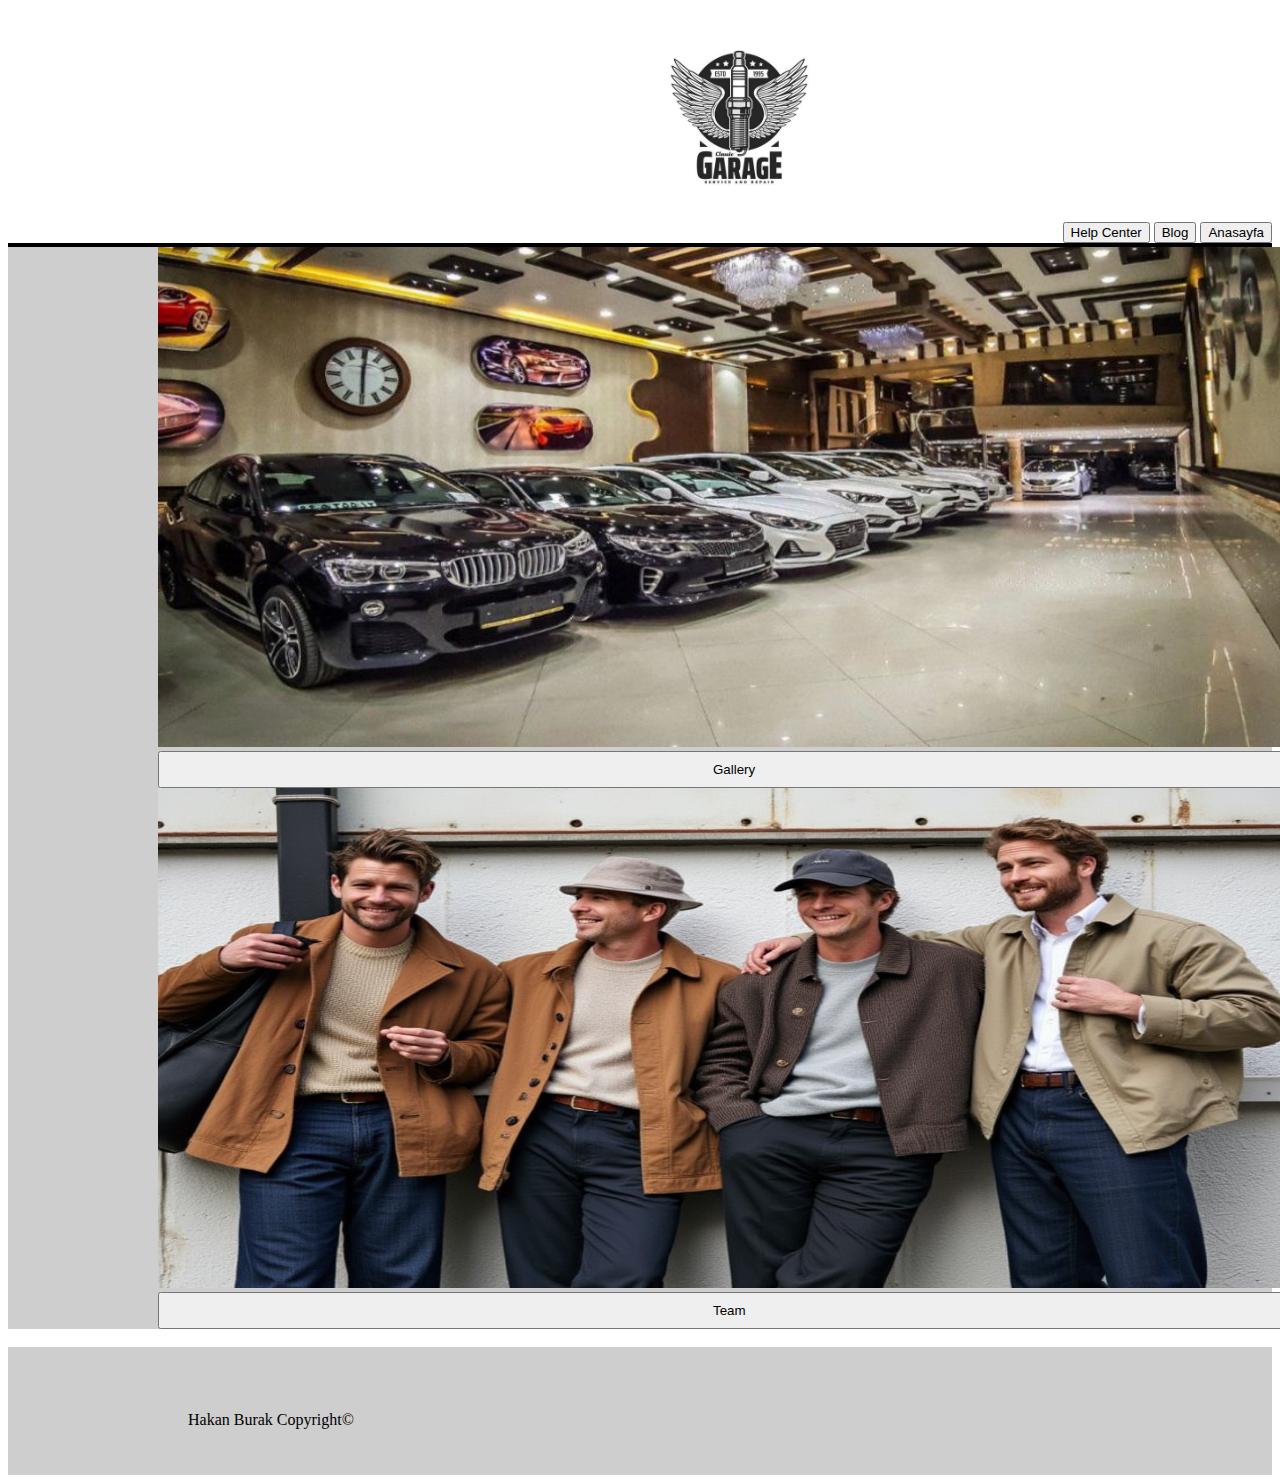
<file: Garage_Hako/index.html>
<!DOCTYPE html>
<html lang="en">
<head>
    <meta charset="UTF-8">
    <meta name="viewport" content="width=device-width, initial-scale=1.0">
    <title>Garage Hako</title>
    <link rel="stylesheet" href="style.css">
</head>
<body>
    <nav>
        <img class="a" src="img/logo1.jpg" width="200" alt="Garage_Hako_Logo">
            <nav>
                
                <a href=""> <button>Help Center</button></a>
                <a href="blog.html"> <button>Blog</button></a>
                <a href="index.html"> <button>Anasayfa</button></a>
            </nav>
    </nav>
    <main>
        <img class="b" src="img/galeri.jpg" height="500" width="1150">
        <a href="gallery.html"><button class="c">Gallery</button></a>
        <img class="b" src="img/team1.png" height="500" width="1150">
        <a href="team.html"><button class="c">Team</button></a>
    </main>
    <br>
    <footer class="footer">
        <br>
        <p style="padding: 0px 0px 0px 150px;">Hakan Burak Copyright&#169;</p>
    </footer>          
</body>
</html>
</file>
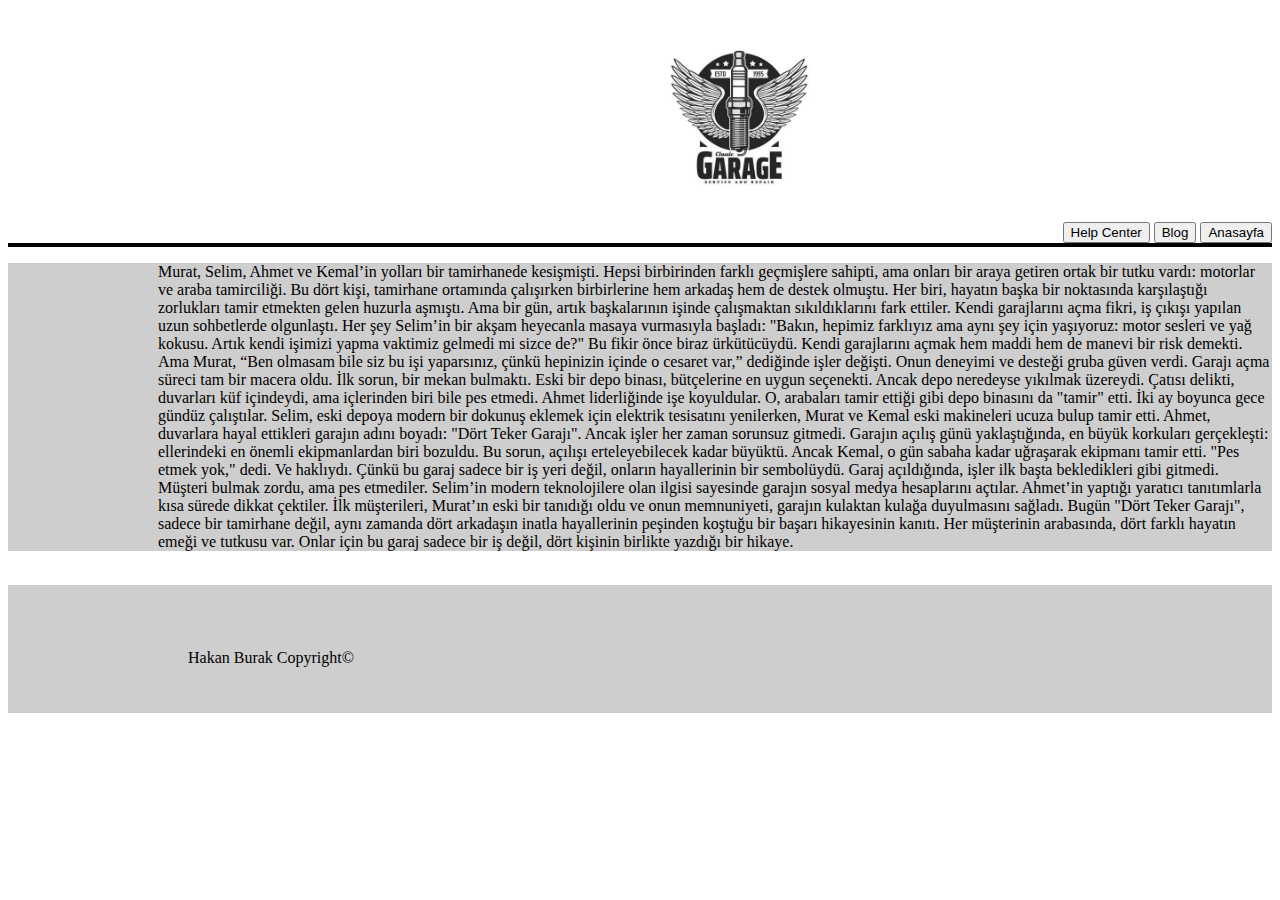
<file: Garage_Hako/blog.html>
<!DOCTYPE html>
<html lang="en">
<head>
    <meta charset="UTF-8">
    <meta name="viewport" content="width=device-width, initial-scale=1.0">
    <title>Garage Hako</title>
    <link rel="stylesheet" href="style.css">
</head>
<body>
    <nav>
        <img class="a" src="img/logo1.jpg" width="200" alt="Garage_Hako_Logo">
            <nav>
                
                <a href=""> <button>Help Center</button></a>
                <a href=""> <button>Blog</button></a>
                <a href="index.html"> <button>Anasayfa</button></a>
            </nav>
    </nav>
    <main>
        <p>Murat, Selim, Ahmet ve Kemal’in yolları bir tamirhanede kesişmişti. Hepsi birbirinden farklı geçmişlere sahipti, ama onları bir araya getiren ortak bir tutku vardı: motorlar ve araba tamirciliği. Bu dört kişi, tamirhane ortamında çalışırken birbirlerine hem arkadaş hem de destek olmuştu. Her biri, hayatın başka bir noktasında karşılaştığı zorlukları tamir etmekten gelen huzurla aşmıştı. Ama bir gün, artık başkalarının işinde çalışmaktan sıkıldıklarını fark ettiler. Kendi garajlarını açma fikri, iş çıkışı yapılan uzun sohbetlerde olgunlaştı.

            Her şey Selim’in bir akşam heyecanla masaya vurmasıyla başladı:
            "Bakın, hepimiz farklıyız ama aynı şey için yaşıyoruz: motor sesleri ve yağ kokusu. Artık kendi işimizi yapma vaktimiz gelmedi mi sizce de?"
            
            Bu fikir önce biraz ürkütücüydü. Kendi garajlarını açmak hem maddi hem de manevi bir risk demekti. Ama Murat, “Ben olmasam bile siz bu işi yaparsınız, çünkü hepinizin içinde o cesaret var,” dediğinde işler değişti. Onun deneyimi ve desteği gruba güven verdi.
            
            Garajı açma süreci tam bir macera oldu. İlk sorun, bir mekan bulmaktı. Eski bir depo binası, bütçelerine en uygun seçenekti. Ancak depo neredeyse yıkılmak üzereydi. Çatısı delikti, duvarları küf içindeydi, ama içlerinden biri bile pes etmedi. Ahmet liderliğinde işe koyuldular. O, arabaları tamir ettiği gibi depo binasını da "tamir" etti. İki ay boyunca gece gündüz çalıştılar. Selim, eski depoya modern bir dokunuş eklemek için elektrik tesisatını yenilerken, Murat ve Kemal eski makineleri ucuza bulup tamir etti. Ahmet, duvarlara hayal ettikleri garajın adını boyadı: "Dört Teker Garajı".
            
            Ancak işler her zaman sorunsuz gitmedi. Garajın açılış günü yaklaştığında, en büyük korkuları gerçekleşti: ellerindeki en önemli ekipmanlardan biri bozuldu. Bu sorun, açılışı erteleyebilecek kadar büyüktü. Ancak Kemal, o gün sabaha kadar uğraşarak ekipmanı tamir etti. "Pes etmek yok," dedi. Ve haklıydı. Çünkü bu garaj sadece bir iş yeri değil, onların hayallerinin bir sembolüydü.
            
            Garaj açıldığında, işler ilk başta bekledikleri gibi gitmedi. Müşteri bulmak zordu, ama pes etmediler. Selim’in modern teknolojilere olan ilgisi sayesinde garajın sosyal medya hesaplarını açtılar. Ahmet’in yaptığı yaratıcı tanıtımlarla kısa sürede dikkat çektiler. İlk müşterileri, Murat’ın eski bir tanıdığı oldu ve onun memnuniyeti, garajın kulaktan kulağa duyulmasını sağladı.
            
            Bugün "Dört Teker Garajı", sadece bir tamirhane değil, aynı zamanda dört arkadaşın inatla hayallerinin peşinden koştuğu bir başarı hikayesinin kanıtı. Her müşterinin arabasında, dört farklı hayatın emeği ve tutkusu var. Onlar için bu garaj sadece bir iş değil, dört kişinin birlikte yazdığı bir hikaye.</p>
    </main>
    <br>
    <footer class="footer">
        <br>
        <p style="padding: 0px 0px 0px 150px;">Hakan Burak Copyright&#169;</p>
    </footer>          
</body>
</html>
</file>
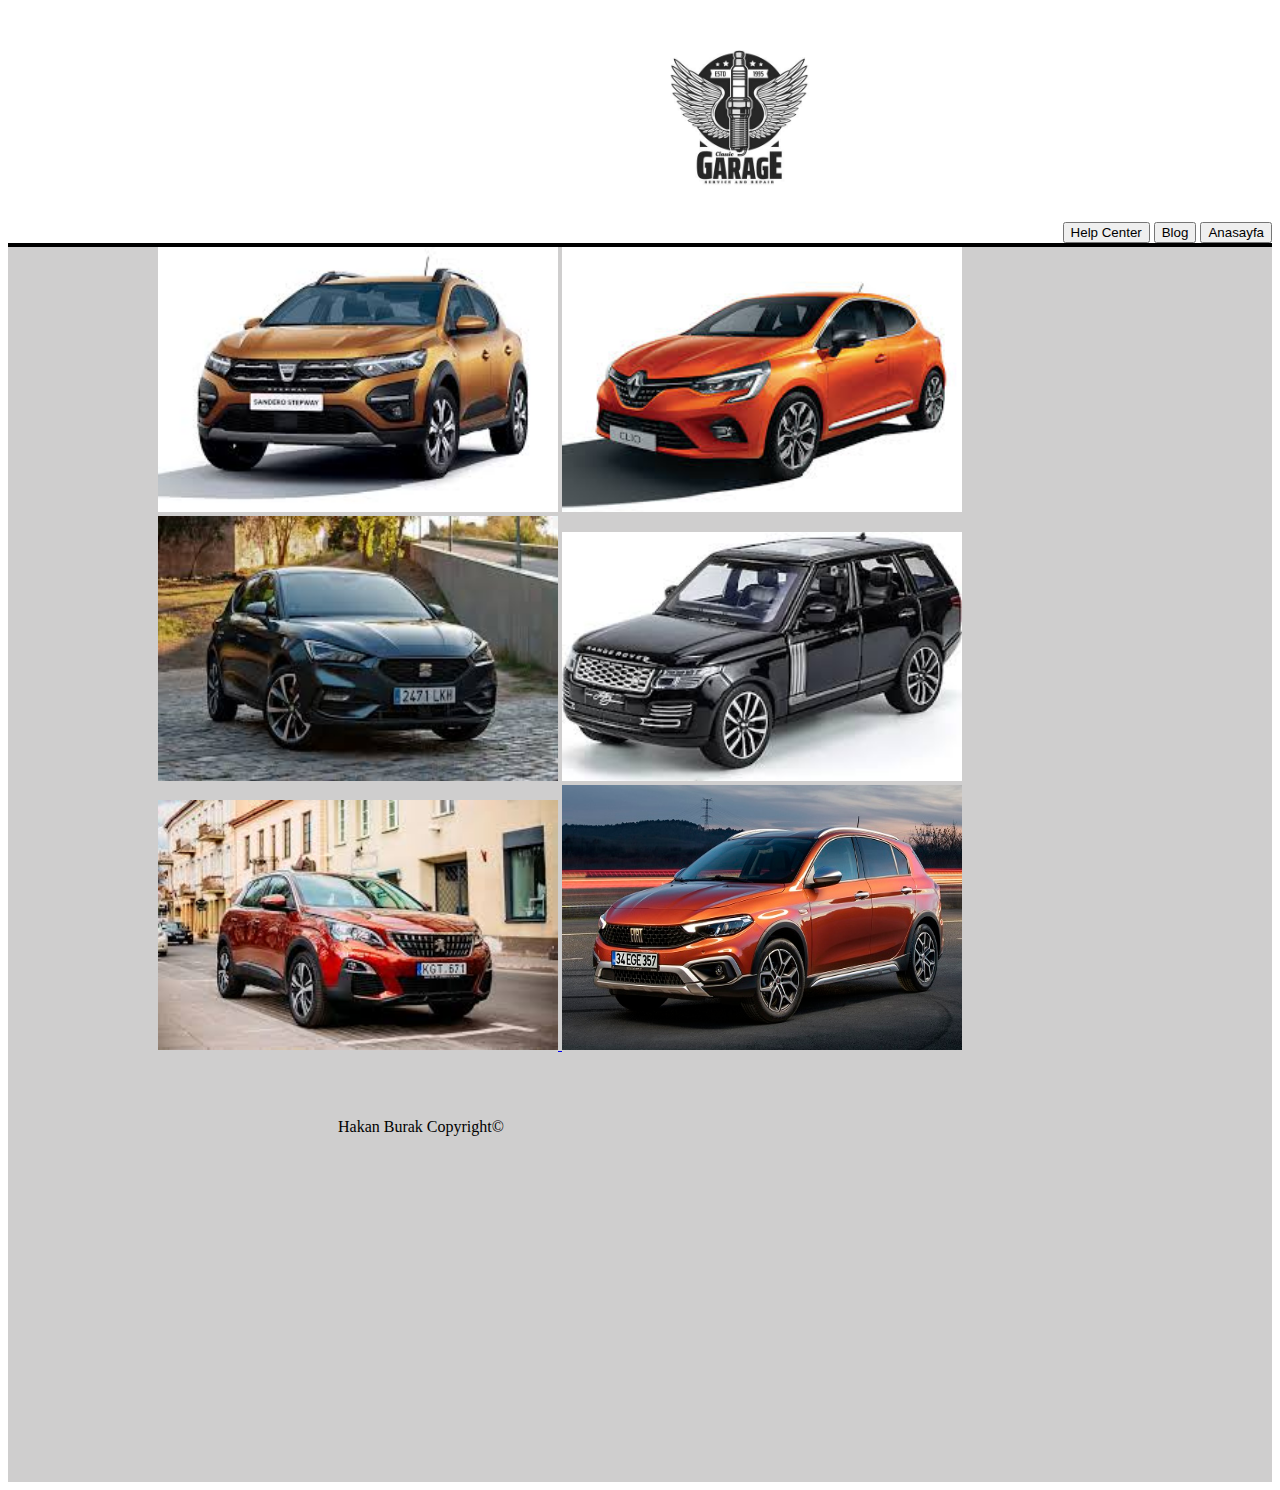
<file: Garage_Hako/gallery.html>
<!DOCTYPE html>
<html lang="en">
<head>
    <meta charset="UTF-8">
    <meta name="viewport" content="width=device-width, initial-scale=1.0">
    <title>Garage Hako</title>
    <link rel="stylesheet" href="style.css">
</head>
<body>
    <nav>
        <img class="a" src="img/logo1.jpg" width="200" alt="Garage_Hako_Logo">
            <nav>
                
                <a href=""> <button>Help Center</button></a>
                <a href=""> <button>Blog</button></a>
                <a href="index.html"> <button>Anasayfa</button></a>
            </nav>
    </nav>
    <main style="padding: 0px 0px 300px 150px;" >
        <span>
            <a href="https://www.sahibinden.com/ilan/vasita-arazi-suv-pickup-dacia-37.000-km-boyasiz-2022-duster-1.3tce-150bg-comf-4x4-ilk-sahibi-1215555215/detay"><img src="img/dacia.jpg" width="400" alt=""></a> 
            <a href="https://www.sahibinden.com/ilan/vasita-otomobil-renault-vurallar-dan-2023-clio-28-bin-km-de-hatasiz-boyasiz-20-fatura-1217950506/detay"><img src="img/reno.jpg" width="400" alt=""> 
            <a href="https://www.sahibinden.com/ilan/vasita-otomobil-seat-sahibinden-orjinal-led-nubuk-cam-tavan-full-servis-bakimli-1221370842/detay"><img src="img/mazda.jpg" width="400" height="265" alt=""></a>
        </span>
        <span>
            <a href="https://www.sahibinden.com/ilan/vasita-arazi-suv-pickup-land-rover-altincars-dan-autobiography-bayi-borusan-cikisli-hatasiz-boyasiz-1208617846/detay"><img src="img/renge.jpg" width="400" alt=""></a> 
            <a href="https://www.sahibinden.com/ilan/vasita-arazi-suv-pickup-peugeot-2016-model-175.000km-boyasiz-hatasiz-tramersiz-fullbakimli-takas-1218221329/detay"><img src="img/peugeot.jpg" width="400" alt=""> 
            <a href="https://www.sahibinden.com/ilan/vasita-arazi-suv-pickup-fiat-2023-egea-cross-1.4-fire-urban-18.000-km-turuncu-boyasiz-1220765294/detay"><img src="img/fiat.jpg" width="400" height="265" alt=""></a>
        </span>
        <footer class="footer">
            <br>
            <p style="padding: 0px 0px 0px 150px;">Hakan Burak Copyright&#169;</p>
        </footer>  
    </main>          
</body>
</html>
</file>
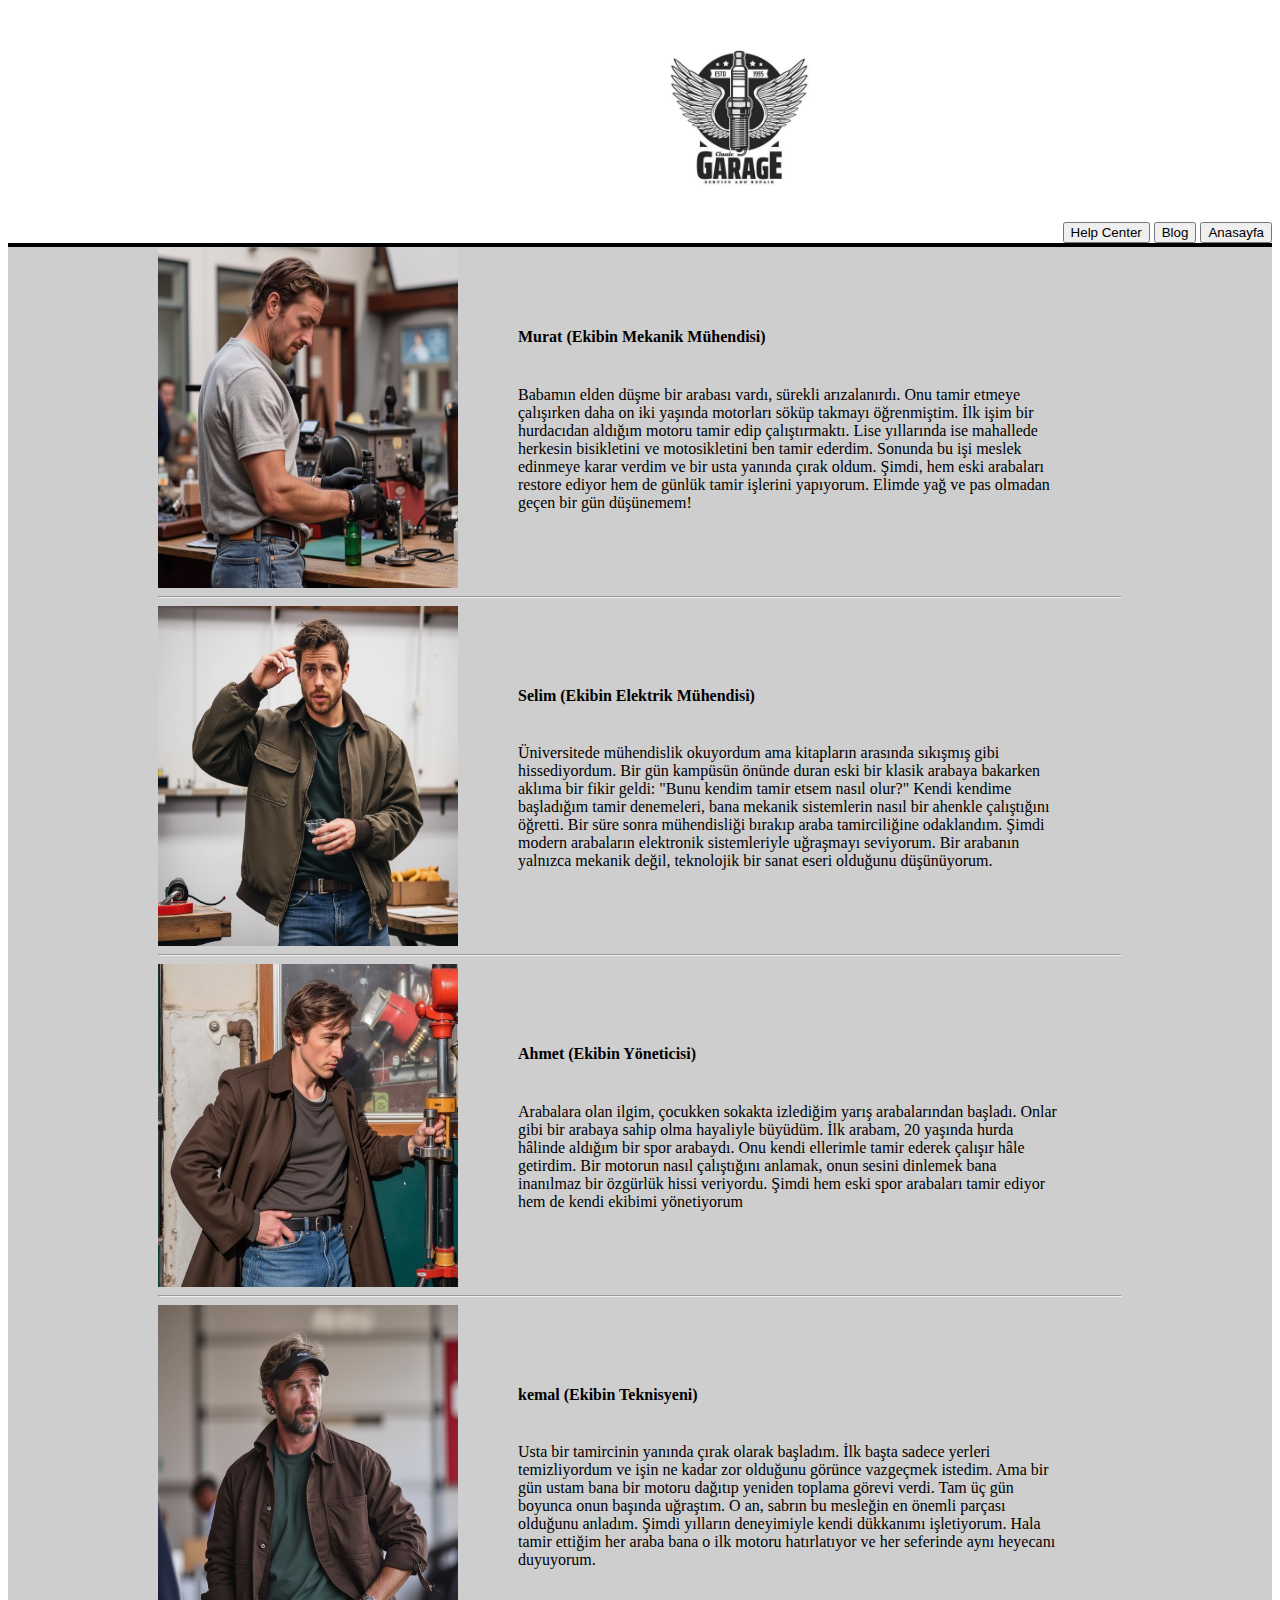
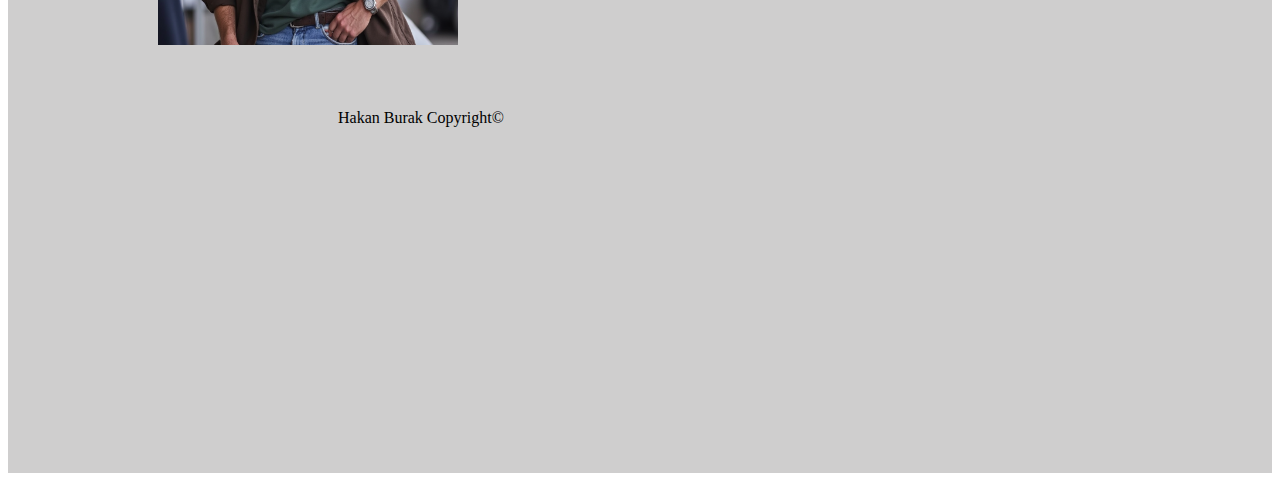
<file: Garage_Hako/team.html>
<!DOCTYPE html>
<html lang="en">
<head>
    <meta charset="UTF-8">
    <meta name="viewport" content="width=device-width, initial-scale=1.0">
    <title>Garage Hako</title>
    <link rel="stylesheet" href="style.css">
</head>
<body>
    <nav>
        <img class="a" src="img/logo1.jpg" width="200" alt="Garage_Hako_Logo">
            <nav>
                
                <a href=""> <button>Help Center</button></a>
                <a href=""> <button>Blog</button></a>
                <a href="index.html"> <button>Anasayfa</button></a>
            </nav>
    </nav>
    <main style="padding: 0px 150px 300px 150px;" >
        <span class="per1">
            <img src="img/person1.png" width="300" alt="">
            <span class = "per1_metin"><p><h4>Murat (Ekibin Mekanik Mühendisi)</h4> <br> Babamın elden düşme bir arabası vardı, sürekli arızalanırdı. Onu tamir etmeye çalışırken daha on iki yaşında motorları söküp takmayı öğrenmiştim. İlk işim bir hurdacıdan aldığım motoru tamir edip çalıştırmaktı. Lise yıllarında ise mahallede herkesin bisikletini ve motosikletini ben tamir ederdim. Sonunda bu işi meslek edinmeye karar verdim ve bir usta yanında çırak oldum. Şimdi, hem eski arabaları restore ediyor hem de günlük tamir işlerini yapıyorum. Elimde yağ ve pas olmadan geçen bir gün düşünemem!</p></span>
        </span>
        <hr>
        <span class="per2">
            <img src="img/person2.png" width="300" alt="">
            <span class = "per2_metin"><p><h4>Selim (Ekibin Elektrik Mühendisi)</h4> <br> Üniversitede mühendislik okuyordum ama kitapların arasında sıkışmış gibi hissediyordum. Bir gün kampüsün önünde duran eski bir klasik arabaya bakarken aklıma bir fikir geldi: "Bunu kendim tamir etsem nasıl olur?" Kendi kendime başladığım tamir denemeleri, bana mekanik sistemlerin nasıl bir ahenkle çalıştığını öğretti. Bir süre sonra mühendisliği bırakıp araba tamirciliğine odaklandım. Şimdi modern arabaların elektronik sistemleriyle uğraşmayı seviyorum. Bir arabanın yalnızca mekanik değil, teknolojik bir sanat eseri olduğunu düşünüyorum.</p></span>
        </span>
        <hr>
        <span class="per3">
            <img src="img/person3.png" width="300" alt="">
            <span class = "per3_metin"><p><h4>Ahmet (Ekibin Yöneticisi)</h4> <br> Arabalara olan ilgim, çocukken sokakta izlediğim yarış arabalarından başladı. Onlar gibi bir arabaya sahip olma hayaliyle büyüdüm. İlk arabam, 20 yaşında hurda hâlinde aldığım bir spor arabaydı. Onu kendi ellerimle tamir ederek çalışır hâle getirdim. Bir motorun nasıl çalıştığını anlamak, onun sesini dinlemek bana inanılmaz bir özgürlük hissi veriyordu. Şimdi hem eski spor arabaları tamir ediyor hem de kendi ekibimi yönetiyorum</p></span>
        </span>
        <hr>
        <span class="per4">
            <img src="img/person4.png" width="300" alt="">
            <span class = "per4_metin"><p><h4>kemal (Ekibin Teknisyeni)</h4> <br> Usta bir tamircinin yanında çırak olarak başladım. İlk başta sadece yerleri temizliyordum ve işin ne kadar zor olduğunu görünce vazgeçmek istedim. Ama bir gün ustam bana bir motoru dağıtıp yeniden toplama görevi verdi. Tam üç gün boyunca onun başında uğraştım. O an, sabrın bu mesleğin en önemli parçası olduğunu anladım. Şimdi yılların deneyimiyle kendi dükkanımı işletiyorum. Hala tamir ettiğim her araba bana o ilk motoru hatırlatıyor ve her seferinde aynı heyecanı duyuyorum.</p></span>
        </span>
        <footer class="footer">
            <br>
            <p style="padding: 0px 0px 0px 150px;">Hakan Burak Copyright&#169;</p>
        </footer>      
    </main>          
</body>
</html>
</file>
<file: Garage_Hako/style.css>
main{
    padding: 0px 0px 0px 150px;
    background-color: rgb(207, 206, 206);
}
nav{
    text-align:end;
    border-bottom: solid 2px black;
}
div{
    border-bottom: solid 2px black;
}
.footer{
    background-color: rgb(207, 206, 206);
    padding: 30px 30px 30px 30px;
}
.a{
    padding: 10px 627px 0px;
}

.c{
    padding: 9px 553px;
}
.per1{
    display: flex;
}
.per1_metin{
    padding: 60px;
}
.per2{
    display: flex;
}
.per2_metin{
    padding: 60px;
}
.per3{
    display: flex;
}
.per3_metin{
    padding: 60px;
}
.per4{
    display: flex;
}
.per4_metin{
    padding: 60px;
}
</file>
